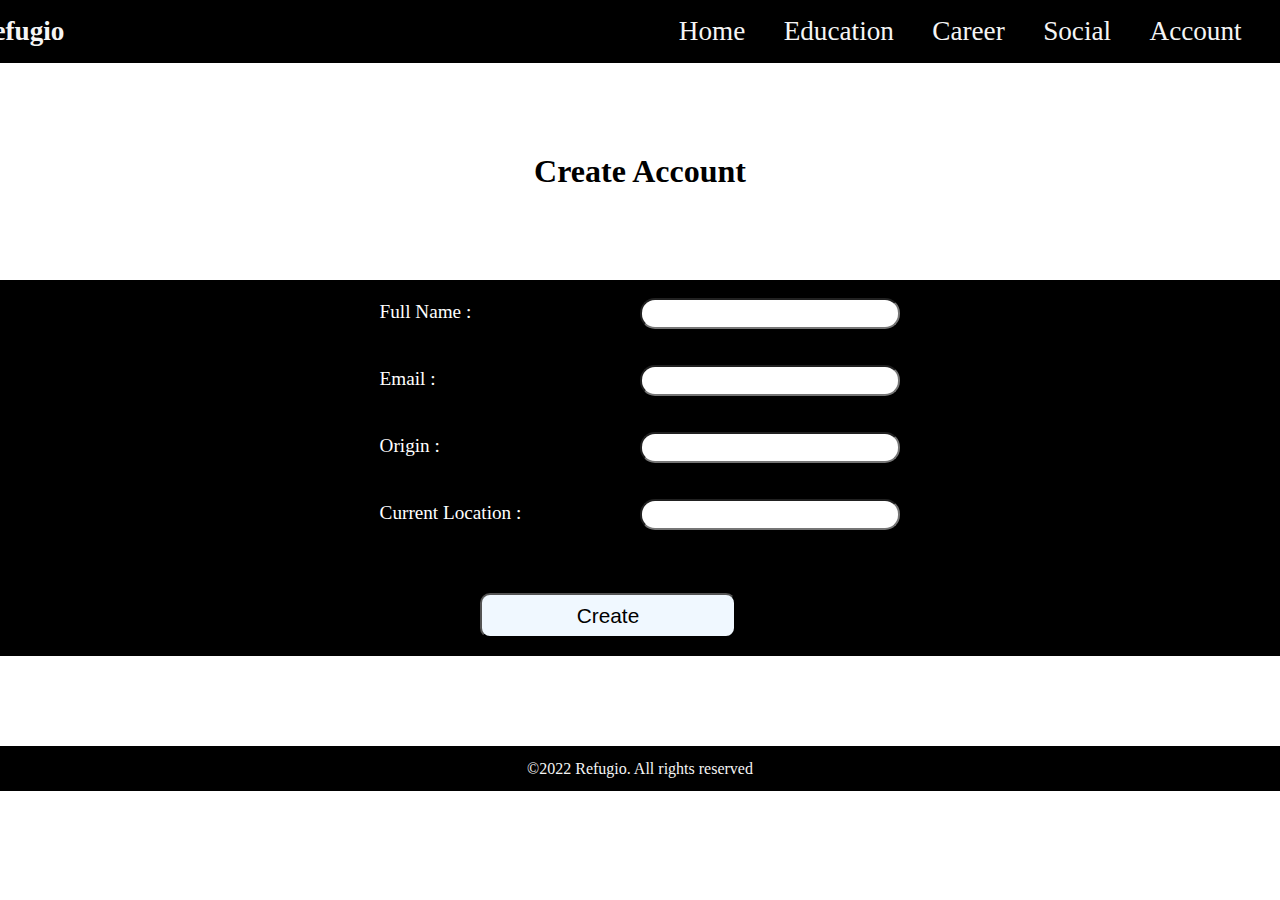
<file: account.html>
<!DOCTYPE html>
<html lang="en">

<head>
    <meta charset="UTF-8">
    <meta http-equiv="X-UA-Compatible" content="IE=edge">
    <meta name="viewport" content="width=device-width, initial-scale=1.0">
    <link rel="stylesheet" href="index.css">
    <title>Refugio</title>
</head>

<body>
    <!-- Navbar section -->
    <nav>
        <li><strong>Refugio</strong></li>
        <a href="index.html">Home</a>
        <a href="education.html">Education</a>
        <a href="career.html">Career</a>
        <a href="social.html">Social</a>
        <a href="account.html">Account</a>
    </nav>

    <h2 style="text-align: center; font-size: 2rem; margin-top: 10vh; ">Create Account</h2>
    <form action="backend.php" method="post">
        <div class="sub-sect">
            <label for="fname">Full Name : </label>
            <input type="text" name="fname" id="fname">
        </div>
        <div class="sub-sect">
            <label for="email">Email : </label>
            <input type="email" name="email" id="email">
        </div>
        <div class="sub-sect">
            <label for="origin">Origin : </label>
            <input type="text" name="origin" id="origin">
        </div>
        <div class="sub-sect">
            <label for="cloc">Current Location : </label>
            <input type="text" name="cloc" id="cloc">
        </div>
        <button type="submit">Create</button>
    </form>

    <footer>
        <p>©2022 Refugio. All rights reserved</p>
    </footer>
</body>

</html>
</file>
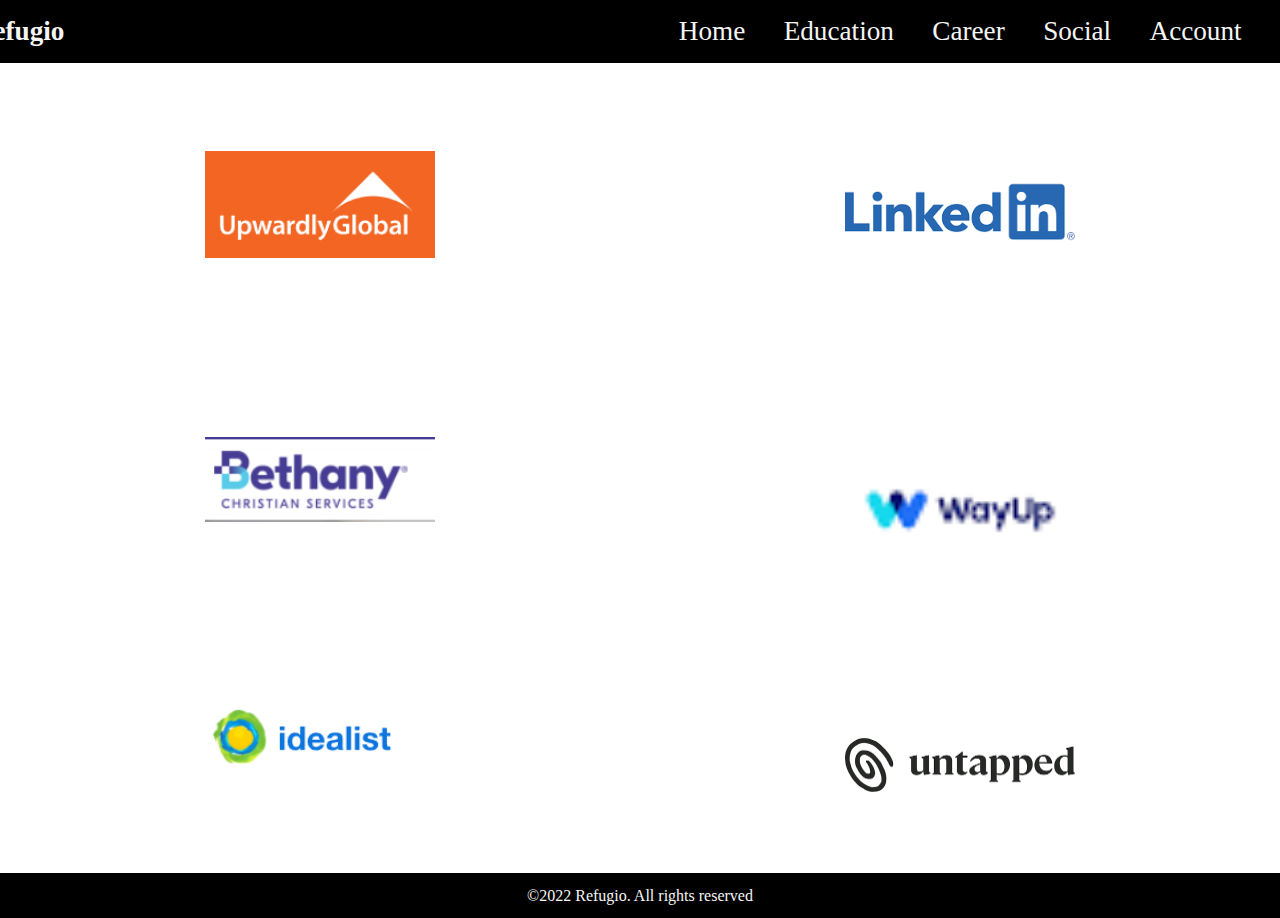
<file: career-2.html>
<!DOCTYPE html>
<html lang="en">

<head>
    <meta charset="UTF-8">
    <meta http-equiv="X-UA-Compatible" content="IE=edge">
    <meta name="viewport" content="width=device-width, initial-scale=1.0">
    <link rel="stylesheet" href="index.css">
    <style>
        .subsect>a>img {
            width: 18vw;
            cursor: pointer;
        }
        
        .subsect>a>img:hover {
            border: 5px solid rgba(79, 184, 233, 0.862);
        }
    </style>
    <title>Refugio</title>
</head>

<body>
    <!-- Navbar section -->
    <nav>
        <li><strong>Refugio</strong></li>
        <a href="index.html">Home</a>
        <a href="education.html">Education</a>
        <a href="career.html">Career</a>
        <a href="social.html">Social</a>
        <a href="account.html">Account</a>
    </nav>
    <div class="cont-sect">
        <div class="partition">
            <div class="subsect">
                <a href="https://www.upwardlyglobal.org" target="_blank">
                    <img src="career_img1.png" alt="">
                </a>
            </div>
            <div class="subsect">
                <a href="https://bethany.org" target="_blank">
                    <img src="career_img3.png" alt="">
                </a>
            </div>
            <div class="subsect">
                <a href="https://www.idealist.org/en" target="_blank">
                    <img src="career_img5.png" alt="">
                </a>
            </div>
        </div>
        <div class="partition">
            <div class="subsect">
                <a href="https://www.linkedin.com/feed/" target="_blank">
                    <img src="career_img2.png" alt="">
                </a>
            </div>
            <div class="subsect">
                <a href="https://www.wayup.com" target="_blank">
                    <img src="career_img4.png" alt="">
                </a>
            </div>
            <div class="subsect">
                <a href="https://www.untapped.io" target="_blank">
                    <img src="career_img6.png" alt="">
                </a>
            </div>
        </div>
    </div>
    <footer>
        <p>©2022 Refugio. All rights reserved</p>
    </footer>
</body>

</html>
</file>
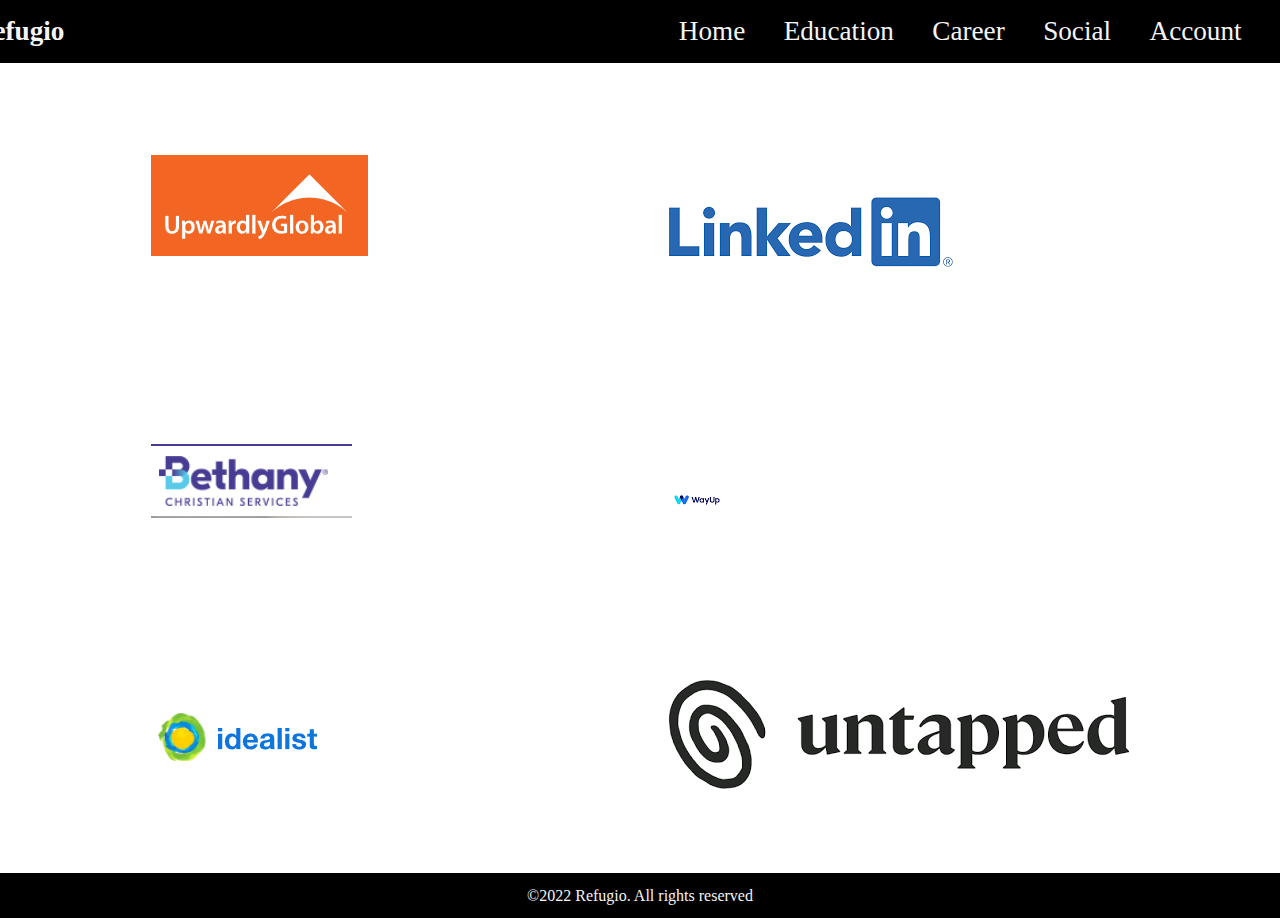
<file: career.html>
<!DOCTYPE html>
<html lang="en">

<head>
    <meta charset="UTF-8">
    <meta http-equiv="X-UA-Compatible" content="IE=edge">
    <meta name="viewport" content="width=device-width, initial-scale=1.0">
    <link rel="stylesheet" href="index.css">
    <title>Refugio</title>
</head>

<body>
    <!-- Navbar section -->
    <nav>
        <li><strong>Refugio</strong></li>
        <a href="index.html">Home</a>
        <a href="education.html">Education</a>
        <a href="career.html">Career</a>
        <a href="social.html">Social</a>
        <a href="account.html">Account</a>
    </nav>
    <div class="cont-sect">
        <div class="partition">
            <div class="subsect">
                <img src="career_img1.png" alt="">
            </div>
            <div class="subsect">
                <img src="career_img3.png" alt="">
            </div>
            <div class="subsect">
                <img src="career_img5.png" alt="">
            </div>
        </div>
        <div class="partition">
            <div class="subsect">
                <img src="career_img2.png" alt="">
            </div>
            <div class="subsect">
                <img src="career_img4.png" alt="">
            </div>
            <div class="subsect">
                <img src="career_img6.png" alt="">
            </div>
        </div>
    </div>
    <footer>
        <p>©2022 Refugio. All rights reserved</p>
    </footer>
</body>

</html>
</file>
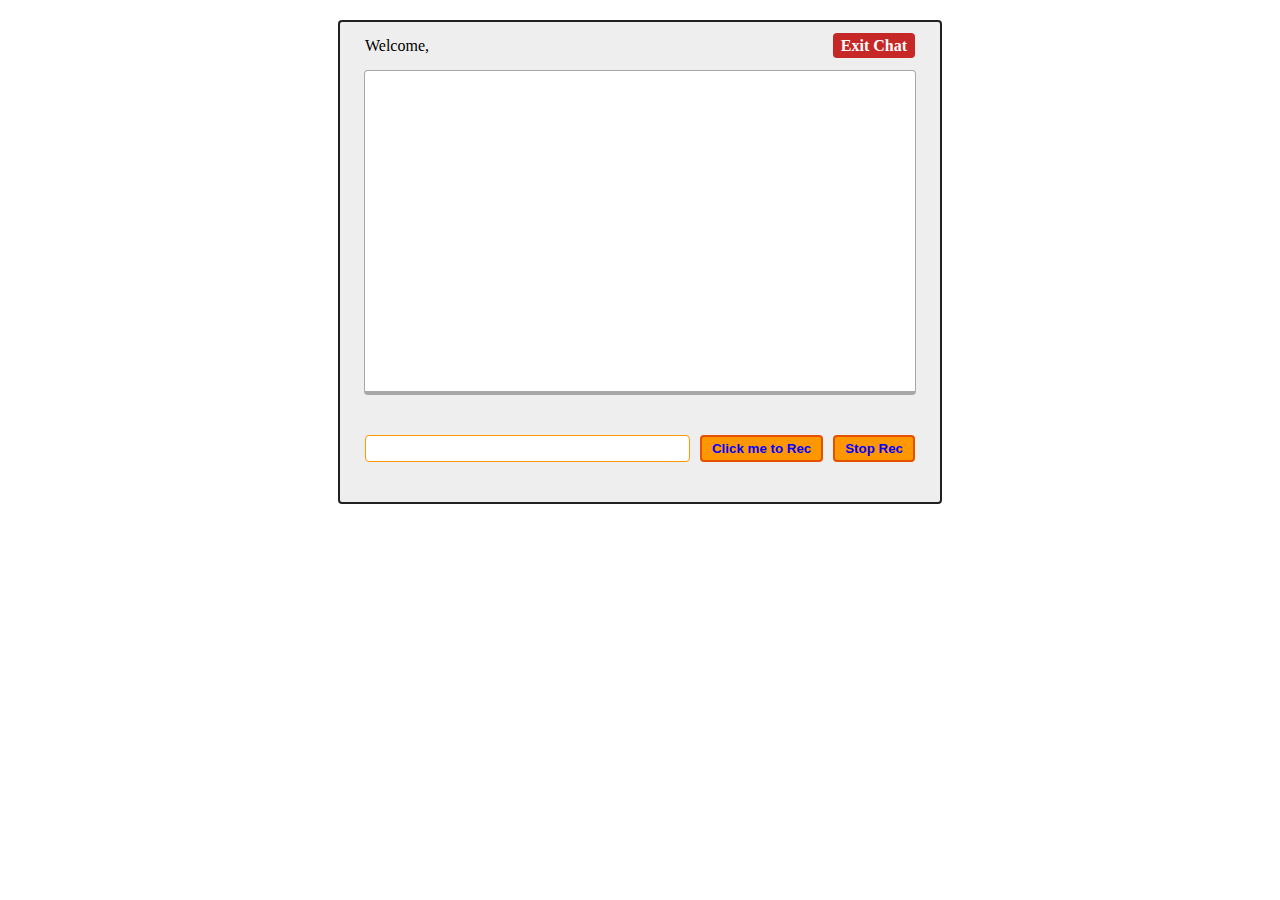
<file: chat.html>
<!DOCTYPE html>
<html lang="en">
    <head>
        <meta charset="utf-8" />
 
        <title>Chat Application</title>
        <meta name="description" content="Chat Application" />
        <link rel="stylesheet" href="style.css" />
    </head>
    <body>
        <div id="wrapper">
            <div id="menu">
                <p class="welcome">Welcome, <b></b></p>
                <p class="logout"><a id="exit" href="social.html">Exit Chat</a></p>
            </div>
 
            <div id="chatbox"></div>
 
            <form name="message" action="/my-link/">
                <input name="usermsg" type="text" id="usermsg" /> <!-- the input -->
                <button id="submitmsg"> <a href="/my-link/">Click me to Rec</a></button>
                <button id="submitmsg"> <a href="/my-link/">Stop Rec</a></button>
                <!-- <input name="submitmsg" type="submit" id="submitmsg" value="Record" /> -->
            </form>
        </div>
        <script type="text/javascript">
            // jQuery Document
            $(document).ready(function () {});
        </script>
    </body>
</html>
</file>
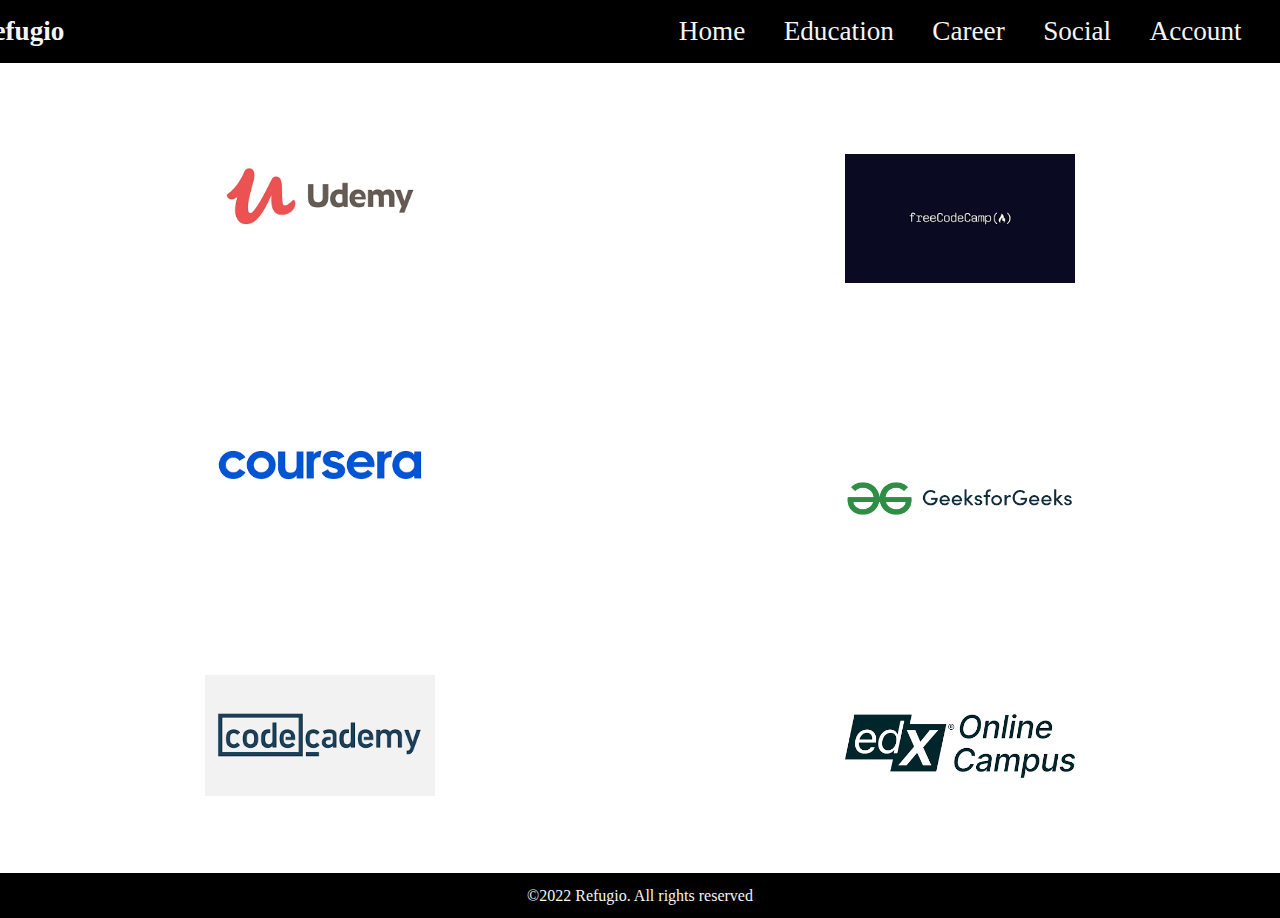
<file: education-2.html>
<!DOCTYPE html>
<html lang="en">

<head>
    <meta charset="UTF-8">
    <meta http-equiv="X-UA-Compatible" content="IE=edge">
    <meta name="viewport" content="width=device-width, initial-scale=1.0">
    <link rel="stylesheet" href="index.css">
    <style>
        .subsect>a>img {
            width: 18vw;
            cursor: pointer;
        }
        
        .subsect>a>img:hover {
            border: 5px solid rgba(79, 184, 233, 0.862);
        }
    </style>
    <title>Refugio</title>
</head>

<body>
    <!-- Navbar section -->
    <nav>
        <li><strong>Refugio</strong></li>
        <a href="index.html">Home</a>
        <a href="education.html">Education</a>
        <a href="career.html">Career</a>
        <a href="social.html">Social</a>
        <a href="account.html">Account</a>
    </nav>
    <div class="cont-sect">
        <div class="partition">
            <div class="subsect">
                <a href="https://www.udemy.com" target="_blank">
                    <img src="edu_img1.png" alt="">
                </a>
            </div>
            <div class="subsect">
                <a href="https://www.coursera.org/in" target="_blank">
                    <img src="edu_img3.png" alt="">
                </a>
            </div>
            <div class="subsect">
                <a href="https://www.codecademy.com" target="_blank">
                    <img src="edu_img5.png" alt="">
                </a>
            </div>
        </div>
        <div class="partition">
            <div class="subsect">
                <a href="https://www.freecodecamp.org" target="_blank">
                    <img src="edu_img2.png" alt="">
                </a>
            </div>
            <div class="subsect">
                <a href="https://www.geeksforgeeks.org" target="_blank">
                    <img src="edu_img4.png" alt="">
                </a>
            </div>
            <div class="subsect">
                <a href="https://campus.edx.org" target="_blank">
                    <img src="edu_img6.png" alt="">
                </a>
            </div>
        </div>
    </div>
    <footer>
        <p>©2022 Refugio. All rights reserved</p>
    </footer>
</body>

</html>
</file>
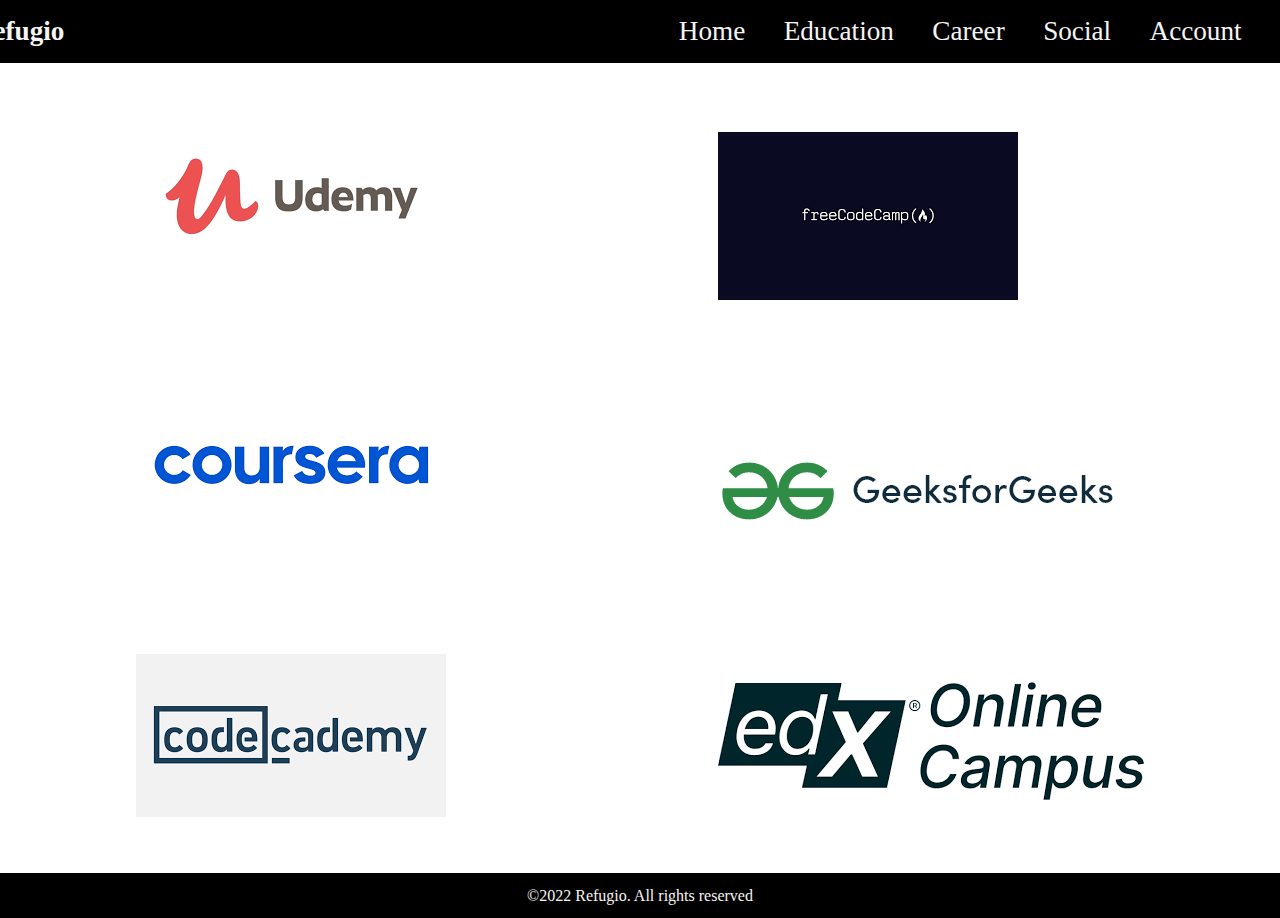
<file: education.html>
<!DOCTYPE html>
<html lang="en">

<head>
    <meta charset="UTF-8">
    <meta http-equiv="X-UA-Compatible" content="IE=edge">
    <meta name="viewport" content="width=device-width, initial-scale=1.0">
    <link rel="stylesheet" href="index.css">
    <title>Refugio</title>
</head>

<body>
    <!-- Navbar section -->
    <nav>
        <li><strong>Refugio</strong></li>
        <a href="index.html">Home</a>
        <a href="education.html">Education</a>
        <a href="career.html">Career</a>
        <a href="social.html">Social</a>
        <a href="account.html">Account</a>
    </nav>
    <div class="cont-sect">
        <div class="partition">
            <div class="subsect">
                <img src="edu_img1.png" alt="">
            </div>
            <div class="subsect">
                <img src="edu_img3.png" alt="">
            </div>
            <div class="subsect">
                <img src="edu_img5.png" alt="">
            </div>
        </div>
        <div class="partition">
            <div class="subsect">
                <img src="edu_img2.png" alt="">
            </div>
            <div class="subsect">
                <img src="edu_img4.png" alt="">
            </div>
            <div class="subsect">
                <img src="edu_img6.png" alt="">
            </div>
        </div>
    </div>
    <footer>
        <p>©2022 Refugio. All rights reserved</p>
    </footer>
</body>

</html>
</file>
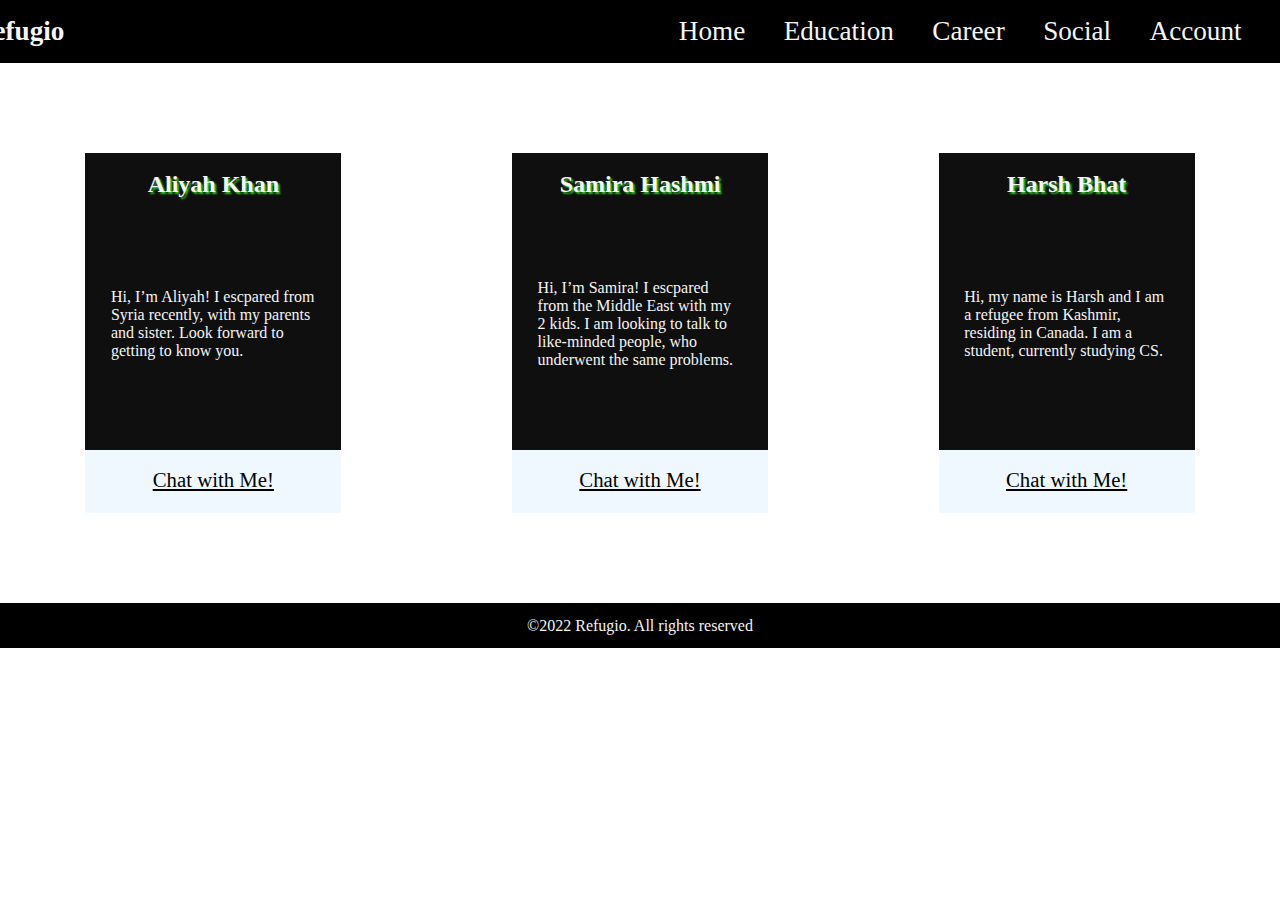
<file: social.html>
<!DOCTYPE html>
<html lang="en">

<head>
    <meta charset="UTF-8">
    <meta http-equiv="X-UA-Compatible" content="IE=edge">
    <meta name="viewport" content="width=device-width, initial-scale=1.0">
    <link rel="stylesheet" href="index.css">
    <title>Refugio</title>
</head>

<body>
    <!-- Navbar section -->
    <nav>
        <li><strong>Refugio</strong></li>
        <a href="index.html">Home</a>
        <a href="education.html">Education</a>
        <a href="career.html">Career</a>
        <a href="social.html">Social</a>
        <a href="account.html">Account</a>
    </nav>
    <div class="card-cont">
        <div class="card">
            <h2>Aliyah Khan</h2>
            <p>Hi, I’m Aliyah! I escpared from Syria recently, with my parents and sister. Look forward to getting to know you.</p>
            <a href="chat.html">Chat with Me!</a>
        </div>
        <div class="card">
            <h2>Samira Hashmi</h2>
            <p>Hi, I’m Samira! I escpared from the Middle East with my 2 kids. I am looking to talk to like-minded people, who underwent the same problems.
            </p>
            <a href="chat.html">Chat with Me!</a>
        </div>
        <div class="card">
            <h2>Harsh Bhat</h2>
            <p>Hi, my name is Harsh and I am a refugee from Kashmir, residing in Canada. I am a student, currently studying CS. </p>
            <a href="chat.html">Chat with Me!</a>
        </div>
    </div>
    <footer>
        <p>©2022 Refugio. All rights reserved</p>
    </footer>
</body>

</html>
</file>
<file: index.css>
* {
    margin: 0px;
    padding: 0px;
}

nav {
    display: flex;
    background-color: black;
    color: whitesmoke;
    flex-direction: row;
    justify-content: flex-end;
    align-items: center;
    height: 7vh;
    margin: 0px;
    font-size: 1.7rem;
}

nav>li>strong {
    padding-right: 45vw;
}

nav>li {
    text-decoration: none;
    list-style: none;
    padding-right: 3vw;
}

nav>a {
    text-decoration: none;
    list-style: none;
    padding-right: 3vw;
    color: whitesmoke;
}

.sect {
    height: 30vh;
    display: flex;
    justify-content: space-around;
    align-items: center;
}

.big {
    width: 60vw;
}

.big>p {
    width: 55vw;
}

.small {
    width: 30vw;
}

button {
    background-color: black;
    color: whitesmoke;
    border-radius: 15px;
    height: 5vh;
    font-size: 1.2rem;
    float: right;
    margin-right: 5vw;
    margin-top: 5vh;
    padding-left: 2vw;
    padding-right: 2vw;
}

.black {
    background-color: black;
    color: whitesmoke;
}

footer {
    display: flex;
    height: 5vh;
    background-color: black;
    color: whitesmoke;
    justify-content: center;
    align-items: center;
}

.cont-sect {
    display: flex;
    flex-direction: row;
    flex-wrap: wrap;
    justify-content: space-around;
    align-items: center;
}

.partition {
    height: 90vh;
    display: flex;
    flex-direction: column;
    justify-content: space-around;
}

.card {
    height: 40vh;
    background-color: rgba(0, 0, 0, 0.942);
    color: whitesmoke;
    margin-top: 10vh;
    margin-bottom: 10vh;
    /* margin-left: 10vw; */
    /* margin-right: 10vw; */
    display: flex;
    flex-direction: column;
    justify-content: space-between;
    align-items: center;
    padding-left: 2vw;
    padding-right: 2vw;
    width: 16vw;
}

.card>h2 {
    text-shadow: 2px 2px 2px rgb(51, 202, 37);
    padding-top: 2vh;
}

.card>a {
    cursor: pointer;
    text-align: center;
    font-size: 1.3rem;
    height: 5vh;
    width: 20vw;
    border-radius: 0px;
    display: block;
    background-color: aliceblue;
    color: black;
    padding-top: 2vh;
}

.card>a:hover {
    background-color: rgb(51, 202, 37);
    color: whitesmoke;
}

.card-cont {
    display: flex;
    flex-direction: row;
    flex-wrap: wrap;
    justify-content: space-around;
}

form {
    background-color: black;
    color: white;
    margin-bottom: 10vh;
    margin-top: 10vh;
    display: flex;
    flex-direction: column;
    justify-content: center;
    align-items: center;
}

form>.sub-sect>input {
    border-radius: 15px;
    width: 20vw;
    height: 3vh;
}

form>.sub-sect {
    font-size: 1.2rem;
    margin-top: 2vh;
    margin-bottom: 2vh;
}

.sub-sect>label {
    display: inline-block;
    width: 20vw;
}

form>button {
    cursor: pointer;
    text-align: center;
    font-size: 1.3rem;
    margin-bottom: 2vh;
    height: 5vh;
    width: 20vw;
    border-radius: 10px;
    display: block;
    background-color: aliceblue;
    color: black;
}

form>button:hover {
    background-color: rgb(51, 202, 37);
    color: whitesmoke;
}
</file>
<file: style.css>
* {
    margin: 0;
    padding: 0;
  }
   
  body {
    margin: 20px auto;
    font-family: "Lato";
    font-weight: 300;
  }
   
  form {
    padding: 15px 25px;
    display: flex;
    gap: 10px;
    justify-content: center;
  }
   
  form label {
    font-size: 1.5rem;
    font-weight: bold;
  }
   
  input {
    font-family: "Lato";
  }
   
  a {
    color: #0000ff;
    text-decoration: none;
  }
   
  a:hover {
    text-decoration: underline;
  }
   
  #wrapper,
  #loginform {
    margin: 0 auto;
    padding-bottom: 25px;
    background: #eee;
    width: 600px;
    max-width: 100%;
    border: 2px solid #212121;
    border-radius: 4px;
  }
   
  #loginform {
    padding-top: 18px;
    text-align: center;
  }
   
  #loginform p {
    padding: 15px 25px;
    font-size: 1.4rem;
    font-weight: bold;
  }
   
  #chatbox {
    text-align: left;
    margin: 0 auto;
    margin-bottom: 25px;
    padding: 10px;
    background: #fff;
    height: 300px;
    width: 530px;
    border: 1px solid #a7a7a7;
    overflow: auto;
    border-radius: 4px;
    border-bottom: 4px solid #a7a7a7;
  }
   
  #usermsg {
    flex: 1;
    border-radius: 4px;
    border: 1px solid #ff9800;
  }
   
  #name {
    border-radius: 4px;
    border: 1px solid #ff9800;
    padding: 2px 8px;
  }
   
  #submitmsg,
  #enter{
    background: #ff9800;
    border: 2px solid #e65100;
    color: white;
    padding: 4px 10px;
    font-weight: bold;
    border-radius: 4px;
  }
   
  .error {
    color: #ff0000;
  }
   
  #menu {
    padding: 15px 25px;
    display: flex;
  }
   
  #menu p.welcome {
    flex: 1;
  }
   
  a#exit {
    color: white;
    background: #c62828;
    padding: 4px 8px;
    border-radius: 4px;
    font-weight: bold;
  }
   
  .msgln {
    margin: 0 0 5px 0;
  }
   
  .msgln span.left-info {
    color: orangered;
  }
   
  .msgln span.chat-time {
    color: #666;
    font-size: 60%;
    vertical-align: super;
  }
   
  .msgln b.user-name, .msgln b.user-name-left {
    font-weight: bold;
    background: #546e7a;
    color: white;
    padding: 2px 4px;
    font-size: 90%;
    border-radius: 4px;
    margin: 0 5px 0 0;
  }
   
  .msgln b.user-name-left {
    background: orangered;
  }
</file>
